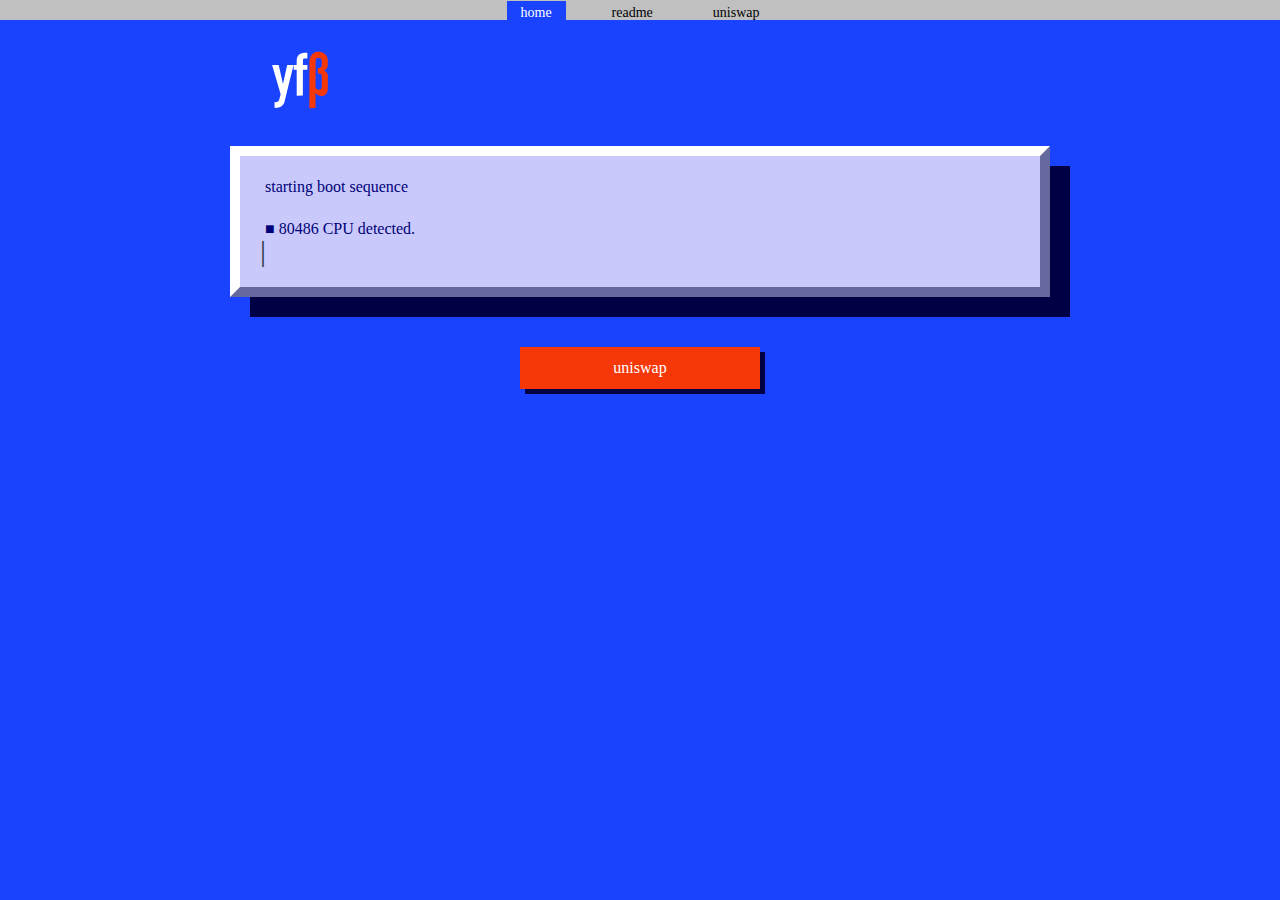
<file: website/index.html>
<!doctype html>
<html lang="en">
<head>
    <meta charset="utf-8">
    <meta name="viewport" content="width=device-width, initial-scale=1, shrink-to-fit=no">
    <meta name="description" content="yfBETA">
    <title>yfBeta</title>


    <link rel="icon" href="data:image/svg+xml,<svg xmlns=%22http://www.w3.org/2000/svg%22 viewBox=%220 0 100 100%22><text y=%22.9em%22 font-size=%2278%22>yfBETA</text></svg>">
    <link rel="stylesheet" href="styles.css">

    <meta name="msapplication-TileColor" content="#ffffff">
    <meta name="theme-color" content="#ffffff">

</head>
<body>

<div class="nav-container">
    <a class="active" href="index.html">home</a>
    <a href="info.html">readme</a>
    <a href="https://uniswap.info/pair/0xed643618dd5194f243a8f23c7bd786a37a6dcf8b" target="_blank">uniswap</a>
</div>

<div class="logo-holder">
    <a href="index.html" class="logo"><img src="logo_opt.svg" /></a>
</div>

<div class="container">
    <div class="box" id="boxintro">
        <div class="content terminal">
            <div class="introrow" id="row0">starting boot sequence</div>
            <div class="introrow" id="row1">■ 80486 CPU detected.</div>
            <div class="introrow" id="row2">■ XMS version 3.00 detected.</div>
            <div class="introrow" id="row3">■ DPMI version 0.90 detected. </div>
            <div class="introrow" id="row4">Searching ZIP: C:/LCC/BAGMAN10.ZIP</div>
            <div class="introrow" id="row5">Exploding: BAGMAN.EXE</div>
            <div class="introrow" id="row6">Exploding: BAGMAN.DOC</div>
            <div class="introrow" id="row7">Exploding: HARD.BAG</div>
            <div class="introrow" id="row8">Exploding: EASY.BAG</div>
            <div class="introrow" id="row9">starting game</div>
            <span class="blinking-cursor">|</span>
        </div>
    </div>
    <div class="box" id="boxcontent" style="display:none;">
        <h1>yfBeta (C) 2020 7DLathMab Entertainment<br>Developed by 7DLathMab Entertainment.</h1>
        <div class="content">
            <hr>
            <p class="text-red">Thank you for buying and playing our game! You have much honor.</p>
            <hr>
            <p>When you finally get tired of kicking ass with all these Yearn clones, why not try your hand at a little game design? This CD contains utilities we used to make this game. You can create new strategies with the “Build” editor, or modify art and sounds. See <a href="info.html">YFBHELP.EXE</a> for more information and have FUN!</p>
            <div class="row">
                <div class="col col-60">
                    <span class="text-red">Contact 7DLathMab Online today:</span>
                    <br>WEB: <a href="https://yfbeta.finance" target="_blank">https://yfbeta.finance</a>
                    <br>(Live camera, latest information and screenshots, downloads)
                    <br>CompuServe: 7DMLAB
                    <br>IRC: #7dml, #yfbetafi
                    <br>USENET: alt.games.yfbeta-1
                    <br>TG: <a href="https://t.me/yfbeta" target="_blank">https://t.me/yfbeta</a>
                    <br>TW: <a href="https://twitter.com/yfBeta" target="_blank">https://twitter.com/yfBeta</a>
                    <br>Discord: <a href="https://discord.gg/HFdGAwu" target="_blank">https://discord.gg/HFdGAwu</a>
                </div>
                <div class="col col-40">
                    7D LathMab Entertainment
                    <br>P. O. Box 367419
                    <br>Springfield, IL 62721
                    <br>
                    <br>Orders: <span class="text-red">1-(800)-YFBETAFI</span>
                    <br>
                    <br>See <a href="info.html">YFBHELP.EXE</a> for support.
                </div>
                <div class="cl"></div>
            </div>
        </div>
    </div>
</div>
<a href="https://uniswap.info/pair/0xed643618dd5194f243a8f23c7bd786a37a6dcf8b" target="_blank" class="bounce-button">uniswap</a>

<script type="text/javascript">
    setTimeout(function(){
        document.getElementById('row1').style.display = 'block';
        setTimeout(function(){
            document.getElementById('row2').style.display = 'block';
            setTimeout(function(){
                document.getElementById('row3').style.display = 'block';
                setTimeout(function(){
                    document.getElementById('row4').style.display = 'block';
                    setTimeout(function(){
                        document.getElementById('row5').style.display = 'block';
                        setTimeout(function(){
                            document.getElementById('row6').style.display = 'block';
                            setTimeout(function(){
                                document.getElementById('row7').style.display = 'block';
                                setTimeout(function(){
                                    document.getElementById('row8').style.display = 'block';
                                    setTimeout(function(){
                                        document.getElementById('row9').style.display = 'block';
                                        setTimeout(function(){
                                            document.getElementById('boxintro').style.display = 'none';
                                            document.getElementById('boxcontent').style.display = 'block';
                                        }, 1000);
                                    }, 1000);
                                }, 200);
                            }, 200);
                        }, 200);
                    }, 200);
                }, 1000);
            }, 500);
        }, 500);
    }, 500);
</script>

</body>
</html>
</file>
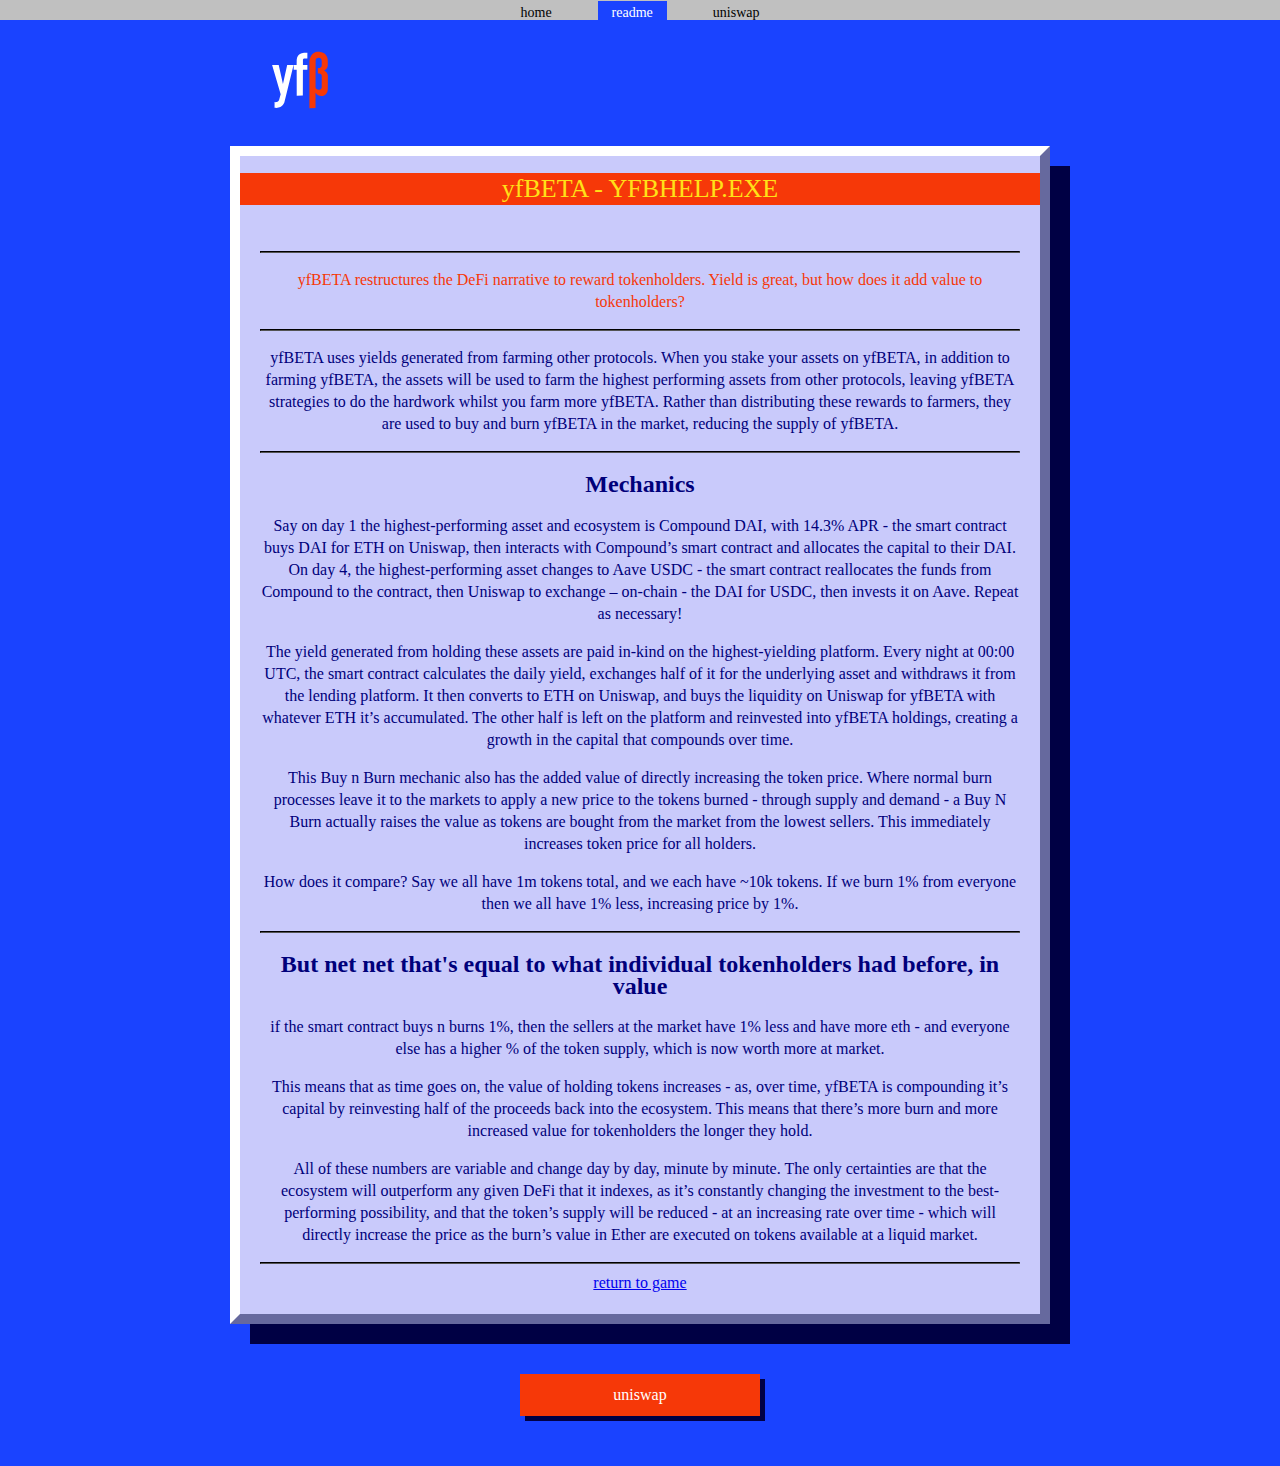
<file: website/info.html>
<!doctype html>
<html lang="en">
<head>
    <meta charset="utf-8">
    <meta name="viewport" content="width=device-width, initial-scale=1, shrink-to-fit=no">
    <meta name="description" content="yfBETA">
    <title>yfBeta</title>


    <link rel="icon" href="data:image/svg+xml,<svg xmlns=%22http://www.w3.org/2000/svg%22 viewBox=%220 0 100 100%22><text y=%22.9em%22 font-size=%2278%22>yfBETA</text></svg>">
    <link rel="stylesheet" href="styles.css">

    <meta name="msapplication-TileColor" content="#ffffff">
    <meta name="theme-color" content="#ffffff">

</head>
<body>

<div class="nav-container">
    <a href="index.html">home</a>
    <a class="active" href="info.html">readme</a>
    <a href="https://uniswap.info/pair/0xed643618dd5194f243a8f23c7bd786a37a6dcf8b" target="_blank">uniswap</a>
</div>

<div class="logo-holder">
    <a href="index.html" class="logo"><img src="logo_opt.svg" /></a>
</div>

<div class="container">
    <div class="box">
        <h1>yfBETA - YFBHELP.EXE</h1>
        <div class="content">
            <hr>
            <p class="text-red">yfBETA restructures the DeFi narrative to reward tokenholders. Yield is great, but how does it add value to tokenholders?</p>
            <hr>
            <p>yfBETA uses yields generated from farming other protocols. When you stake your assets on yfBETA, in addition to farming yfBETA, the assets will be used to farm the highest performing assets from other protocols, leaving yfBETA strategies to do the hardwork whilst you farm more yfBETA. Rather than distributing these rewards to farmers, they are used to buy and burn yfBETA in the market, reducing the supply of yfBETA. </p>
            <hr>
            <h2>Mechanics</h2>
            <p>Say on day 1 the highest-performing asset and ecosystem is Compound DAI, with 14.3% APR - the smart contract buys DAI for ETH on Uniswap, then interacts with Compound’s smart contract and allocates the capital to their DAI. On day 4, the highest-performing asset changes to Aave USDC - the smart contract reallocates the funds from Compound to the contract, then Uniswap to exchange – on-chain - the DAI for USDC, then invests it on Aave. Repeat as necessary!</p>
            <p>The yield generated from holding these assets are paid in-kind on the highest-yielding platform. Every night at 00:00 UTC, the smart contract calculates the daily yield, exchanges half of it for the underlying asset and withdraws it from the lending platform. It then converts to ETH on Uniswap, and buys the liquidity on Uniswap for yfBETA with whatever ETH it’s accumulated. The other half is left on the platform and reinvested into yfBETA holdings, creating a growth in the capital that compounds over time.</p>
            <p>This Buy n Burn mechanic also has the added value of directly increasing the token price. Where normal burn processes leave it to the markets to apply a new price to the tokens burned - through supply and demand - a Buy N Burn actually raises the value as tokens are bought from the market from the lowest sellers. This immediately increases token price for all holders.</p>
            <p>How does it compare? Say we all have 1m tokens total, and we each have ~10k tokens. If we burn 1% from everyone then we all have 1% less, increasing price by 1%.</p>
            <hr>
            <h2>But net net that's equal to what individual tokenholders had before, in value</h2>
            <p>if the smart contract buys n burns 1%, then the sellers at the market have 1% less and have more eth - and everyone else has a higher % of the token supply, which is now worth more at market.</p>
            <p>This means that as time goes on, the value of holding tokens increases - as, over time, yfBETA is compounding it’s capital by reinvesting half of the proceeds back into the ecosystem. This means that there’s more burn and more increased value for tokenholders the longer they hold.</p>
            <p>All of these numbers are variable and change day by day, minute by minute. The only certainties are that the ecosystem will outperform any given DeFi that it indexes, as it’s constantly changing the investment to the best-performing possibility, and that the token’s supply will be reduced - at an increasing rate over time - which will directly increase the price as the burn’s value in Ether are executed on tokens available at a liquid market.</p>
            <hr>
            <a href="index.html">return to game</a>
        </div>
    </div>
</div>
<a href="https://uniswap.info/pair/0xed643618dd5194f243a8f23c7bd786a37a6dcf8b" target="_blank" class="bounce-button">uniswap</a>

</body>
</html>
</file>
<file: website/styles.css>
body {
    background-color: #1a43ff;
    color: #00007a;
    font-family: "Lucida Console";
    font-size:16px;
    line-height: 22px;
    text-align: center;
    margin: 0;
}

.container {
    background-color: #c9cafb;
    border: 10px solid #FFF;
    border-right-color: #66699e;
    border-bottom-color: #66699e;
    margin: 0 auto;
    max-width:800px;
    box-shadow: 20px 20px #000044;
}

.logo-holder {
    display: block;
    margin: 0 auto;
    max-width: 800px;
    text-align: left;
}
.logo img {
    width: 100px;
    height: auto;
    padding: 10px 10px;
}

.content {
    padding: 20px;
}
.content.terminal {
    text-align: left;
}

h1 {
    background-color: #f63808;
    color: #ffe118;
    padding: 5px;
    font-size: 26px;
    font-weight: 500;
}

hr {
    border-color: #000;
}

.text-red {
    color: #f63808;
}

.row {
    border-top: 2px solid #000;
}

.row .col {
    float:left;
    padding: 20px;
    box-sizing: border-box;
}
.row .col-40 {
    width:40%;
}
.row .col-60 {
    width:60%;
    border-right: 2px solid #000;
}
.cl {
    clear:both;
}


.introrow {
    padding-left: 5px;
    display:none;
}
#row0 {
    display: block;
    margin-bottom:20px;
}
#row4,#row9 {
    margin-top:20px;
}
#row5,#row6,#row7,#row8 {
    padding-left:25px;
}

.blinking-cursor {
    font-weight: 100;
    font-size: 30px;
    color: #2E3D48;
    -webkit-animation: 1s blink step-end infinite;
    -moz-animation: 1s blink step-end infinite;
    -ms-animation: 1s blink step-end infinite;
    -o-animation: 1s blink step-end infinite;
    animation: 1s blink step-end infinite;
}

@keyframes "blink" {
    from, to {
        color: transparent;
    }
    50% {
        color: black;
    }
}

@-moz-keyframes blink {
    from, to {
        color: transparent;
    }
    50% {
        color: black;
    }
}

@-webkit-keyframes "blink" {
    from, to {
        color: transparent;
    }
    50% {
        color: black;
    }
}

@-ms-keyframes "blink" {
    from, to {
        color: transparent;
    }
    50% {
        color: black;
    }
}

@-o-keyframes "blink" {
    from, to {
        color: transparent;
    }
    50% {
        color: black;
    }
}

.nav-container {
    -webkit-box-direction: normal;
    top: 0;
    left: 0;
    right: 0;
    background: silver;
    font-weight: bolder;
    text-align: center;
    line-height: 14px;
    padding-top:5px;
}

.nav-container a {
    margin: 0 1em;
    text-decoration: none;
    color: #000;
    padding: 0 1em;
    font-weight: normal;
    font-size: 14px;
    padding-top: 4px;
    padding-bottom: 4px;
}

.nav-container a.active,
.nav-container a:hover {
    background-color: #1a43ff;
    color: #fff;
}

button {
    background-color: #f63808;
    color:#FFF;
    padding: 6px 14px;
    /* box-shadow: 5px 5px #000044; */
    cursor: pointer;
}
button:hover {
    color:#000000;
}
button:disabled {
    background-color: rgba(246, 56, 8, 0.45);
    cursor: not-allowed;
    color:#FFF;
}

.bounce-button {
    display:block;
    margin: 0 auto;
    width:200px;
    background-color: #f63808;
    color:#FFF;
    padding: 10px 20px;
    margin-top:50px;
    margin-bottom: 50px;
    text-decoration:none;
    box-shadow: 5px 5px #000044;
}
.bounce-button:hover {
    color:#000000;
}

input[type='radio'] {
    box-sizing: border-box;
    appearance: none;
    background: white;
    outline: 0px solid #00007a;
    border: 3px solid white;
    width: 16px;
    height: 16px;
}

input[type='radio']:checked {
    background: #00007a;
}
input[type='radio']:disabled {
    background: rgba(0, 0, 122, 0.28);
    outline: 2px solid rgba(0, 0, 0, 0.19);
}

#cl {
    text-align: left;
    font-size:12px;
    padding: 20px;
}
#cl h2 {
    padding-top: 0;
    margin-top: 0;
    font-size:16px;
}

#cl input[type="text"]{
    max-width: 10em;
    border: none;
    font-family: inherit;
    background: transparent;
    padding:0 .5em;
    display:inline;
}
#cl input[type="text"]:focus{
    background: transparent;
    color: #000;
    outline:none;
}
#cl .command{
    display: block;
    max-width: 40em;
    color: #181818;
    font-weight: 700;
    margin: 2em 0;
}


#cl section{
    display: none;
}
#cl .open{
    display: block;
}
#cl span{
    display: block;
    color:#999;
    line-height:1;
}

@media only screen and (max-width: 768px) {
    .nav-container {
        display: flex;
        flex-wrap: wrap;
    }
    table {
        border: 0;
      }
    
      table caption {
        font-size: 1.3em;
      }
      
      table thead {
        border: none;
        clip: rect(0 0 0 0);
        height: 1px;
        margin: -1px;
        overflow: hidden;
        padding: 0;
        position: absolute;
        width: 1px;
      }
      
      table tr {
        border-bottom: 3px solid #ddd;
        display: block;
        margin-bottom: .625em;
      }
      
      table td {
        border-bottom: 1px solid #ddd;
        display: block;
        font-size: .8em;
        text-align: right;
      }
      
      table td::before {
        /*
        * aria-label has no advantage, it won't be read inside a table
        content: attr(aria-label);
        */
        content: attr(data-label);
        float: left;
        font-weight: bold;
        text-transform: uppercase;
      }
      
      table td:last-child {
        border-bottom: 0;
      }
}
</file>
